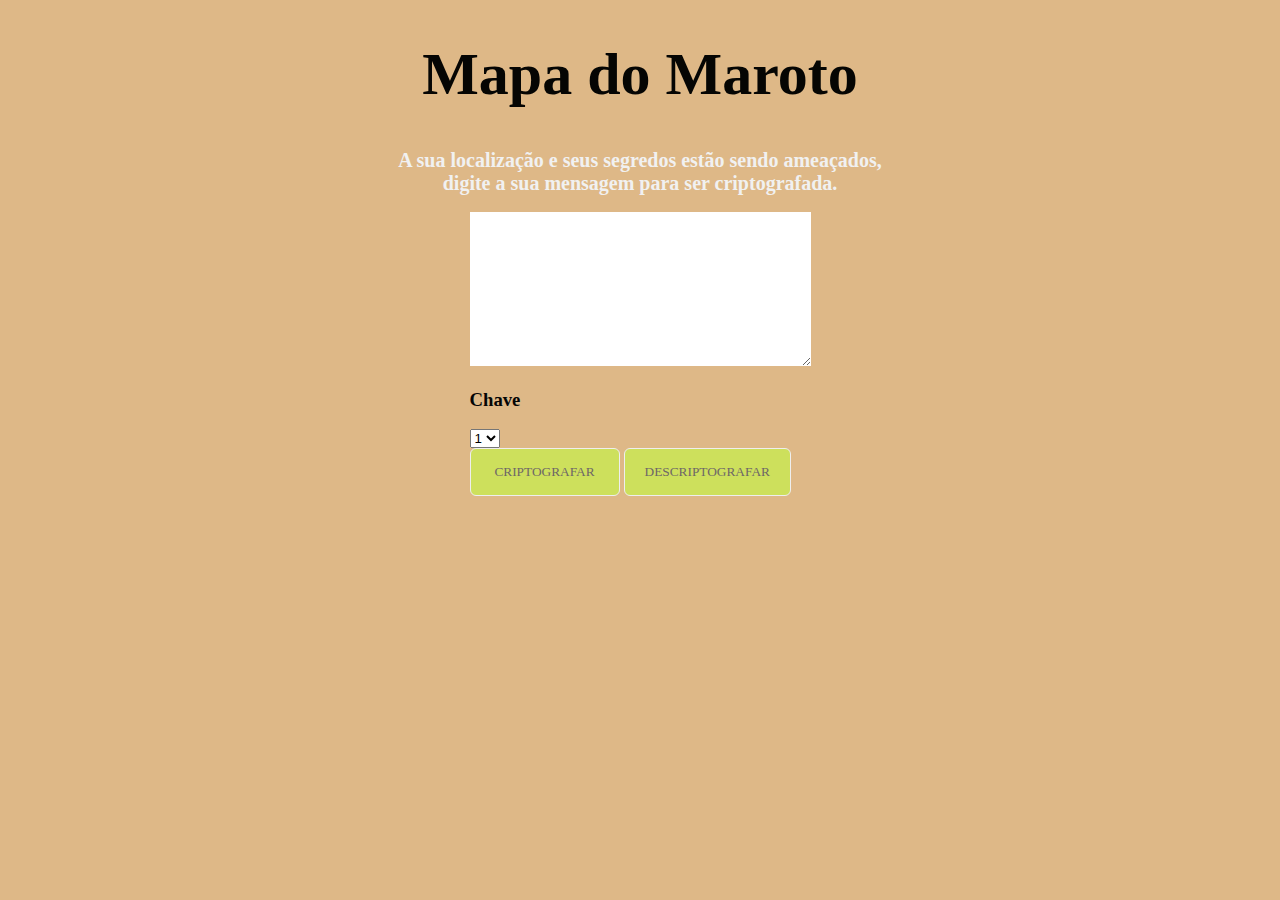
<file: index.html>
<!DOCTYPE html>
<html>
  <head>
    <meta charset="utf-8">
    <title>Cesar Cipher</title>
    <link rel="stylesheet" href="style.css" />
  </head>
  <body>
    <div id="root">
      <h1> <strong>
     Mapa do Maroto
      </strong> </h1>
      <h2>A sua localização e seus segredos estão sendo ameaçados,<br> digite a sua mensagem 
        para ser criptografada.
      </h2>
     </div>
     
    <div>
       
      <form>       
        <textarea rows="10" id="caixademensagem" cols="40" maxlength="500" class="caixademensagem"></textarea><br>
     
    <div>
      <h3> Chave </h3>
        <select id= "offiset">
        <option value="1">1</option>
        <option value="2">2</option>
        <option value="3">3</option>
        <option value="4">4</option>
        <option value="5">5</option>
        <option value="6">6</option>
        <option value="7">7</option>
      </select>     
    </div>

         <section>
          <input type="submit" name="botao" value="CRIPTOGRAFAR" class="botaocriptografar" id="botaocriptografar" />
          <input type="submit" name="botao" value="DESCRIPTOGRAFAR" class="botaodescriptografar" id="botaodescriptografar" />
        </section>
       
      </form>
    </div>
    
    <script src="index.js" type="module"></script>
  </body>
</html>
</file>
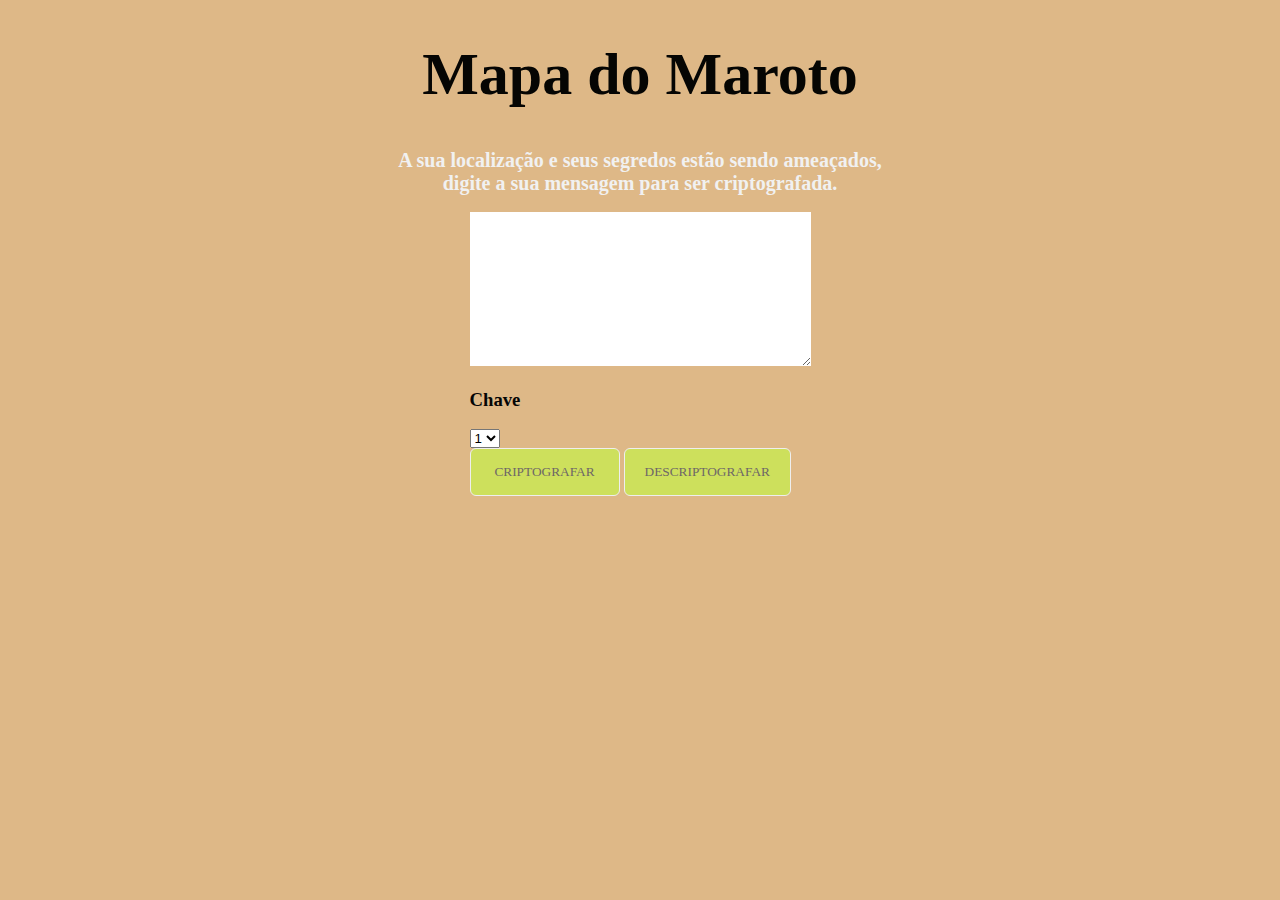
<file: src/index.html>
<!DOCTYPE html>
<html>
  <head>
    <meta charset="utf-8">
    <title>Cesar Cipher</title>
    <link rel="stylesheet" href="style.css" />
  </head>
  <body>
    <div id="root">
      <h1> <strong>
     Mapa do Maroto
      </strong> </h1>
      <h2>A sua localização e seus segredos estão sendo ameaçados,<br> digite a sua mensagem 
        para ser criptografada.
      </h2>
     </div>
     
    <div>
       
      <form>       
        <textarea rows="10" id="caixademensagem" cols="40" maxlength="500" class="caixademensagem"></textarea><br>
     
    <div>
      <h3> Chave </h3>
        <select id= "offset">
        <option value="1">1</option>
        <option value="2">2</option>
        <option value="3">3</option>
        <option value="4">4</option>
        <option value="5">5</option>
        <option value="6">6</option>
        <option value="7">7</option>
      </select>     
    </div>

         <section>
          <input type="submit" name="botao" value="CRIPTOGRAFAR" class="botaocriptografar" id="botaocriptografar" />
          <input type="submit" name="botao" value="DESCRIPTOGRAFAR" class="botaodescriptografar" id="botaodescriptografar" />
        </section>
       
      </form>
    </div>
    
    <script src="index.js" type="module"></script>
  </body>
</html>
</file>
<file: style.css>
body{background-image: url(https://img2.gratispng.com/20180326/cde/kisspng-early-world-maps-old-world-wallpaper-nautical-5ab89cce0ec936.3268023715220482060606.jpg);
background-repeat: no-repeat;
background-size: cover;
;}
body{
  background-color: burlywood;}

h1{color: rgb(5, 5, 3);} 
h1{font-size: 60px;
font-family: cursive;
text-align: center;}

h2{ 
  color: rgb(241, 241, 241);
text-align: center;}
h2{font-size: 20px;
font-family: Verdana;}

.caixademensagem{ 
text-align: center;   
border: length 60px;
border: brown;
margin-left: 0 auto;
margin-right: 0 auto;
}

.box{
  line-height:0; 
 width:0;
 height:0;
 border: 503px solid;
 border-color: #eee;
}
form{   
 
  margin: 0 auto;
  width: fit-content;
}

h3{
  font-family: Verdana;
  color: rgb(5, 5, 5);
  font-weight: bold;
}
.offiset{ text-align: center;
  color: rgb(109, 103, 103);
  font-family: 'Gill Sans'; 
  font-weight: bold;  
;}



.botaocriptografar {
color: rgb(109, 103, 103);
background-color: #cde05c;
text-align: center; 
width: 150px;
padding: 15px 20px;
border: 1px solid #eee;
border-radius: 6px;
font-family: 'Gill Sans';   
  }
  
  .botaocriptografar:active {
    color: white;
    background-color:  #d86834;
  }

  .botaodescriptografar { color: rgb(109, 103, 103);
    background-color: #cde05c;
    text-align: center; 
    padding: 15px 20px;
    border: 1px solid #eee;
    border-radius: 6px;
    font-family: 'Gill Sans';
    
  }
  
  .botaodescriptografar:active {
    color: white;
    background-color: #d86834;
  }}
</file>
<file: src/style.css>
body{background-image: url(https://img2.gratispng.com/20180326/cde/kisspng-early-world-maps-old-world-wallpaper-nautical-5ab89cce0ec936.3268023715220482060606.jpg);
background-repeat: no-repeat;
background-size: cover;
;}
body{
  background-color: burlywood;}

h1{color: rgb(5, 5, 3);} 
h1{font-size: 60px;
font-family: cursive;
text-align: center;}

h2{ 
  color: rgb(241, 241, 241);
text-align: center;}
h2{font-size: 20px;
font-family: Verdana;}

.caixademensagem{ 
text-align: center;   
border: length 60px;
border: brown;
margin-left: 0 auto;
margin-right: 0 auto;
}

.box{
  line-height:0; 
 width:0;
 height:0;
 border: 503px solid;
 border-color: #eee;
}
form{   
 
  margin: 0 auto;
  width: fit-content;
}

h3{
  font-family: Verdana;
  color: rgb(5, 5, 5);
  font-weight: bold;
}
.offset{ text-align: center;
  color: rgb(109, 103, 103);
  font-family: 'Gill Sans'; 
  font-weight: bold;  
;}



.botaocriptografar {
color: rgb(109, 103, 103);
background-color: #cde05c;
text-align: center; 
width: 150px;
padding: 15px 20px;
border: 1px solid #eee;
border-radius: 6px;
font-family: 'Gill Sans';   
  }
  
  .botaocriptografar:active {
    color: white;
    background-color:  #d86834;
  }

  .botaodescriptografar { color: rgb(109, 103, 103);
    background-color: #cde05c;
    text-align: center; 
    padding: 15px 20px;
    border: 1px solid #eee;
    border-radius: 6px;
    font-family: 'Gill Sans';
    
  }
  
  .botaodescriptografar:active {
    color: white;
    background-color: #d86834;
  }}
</file>
